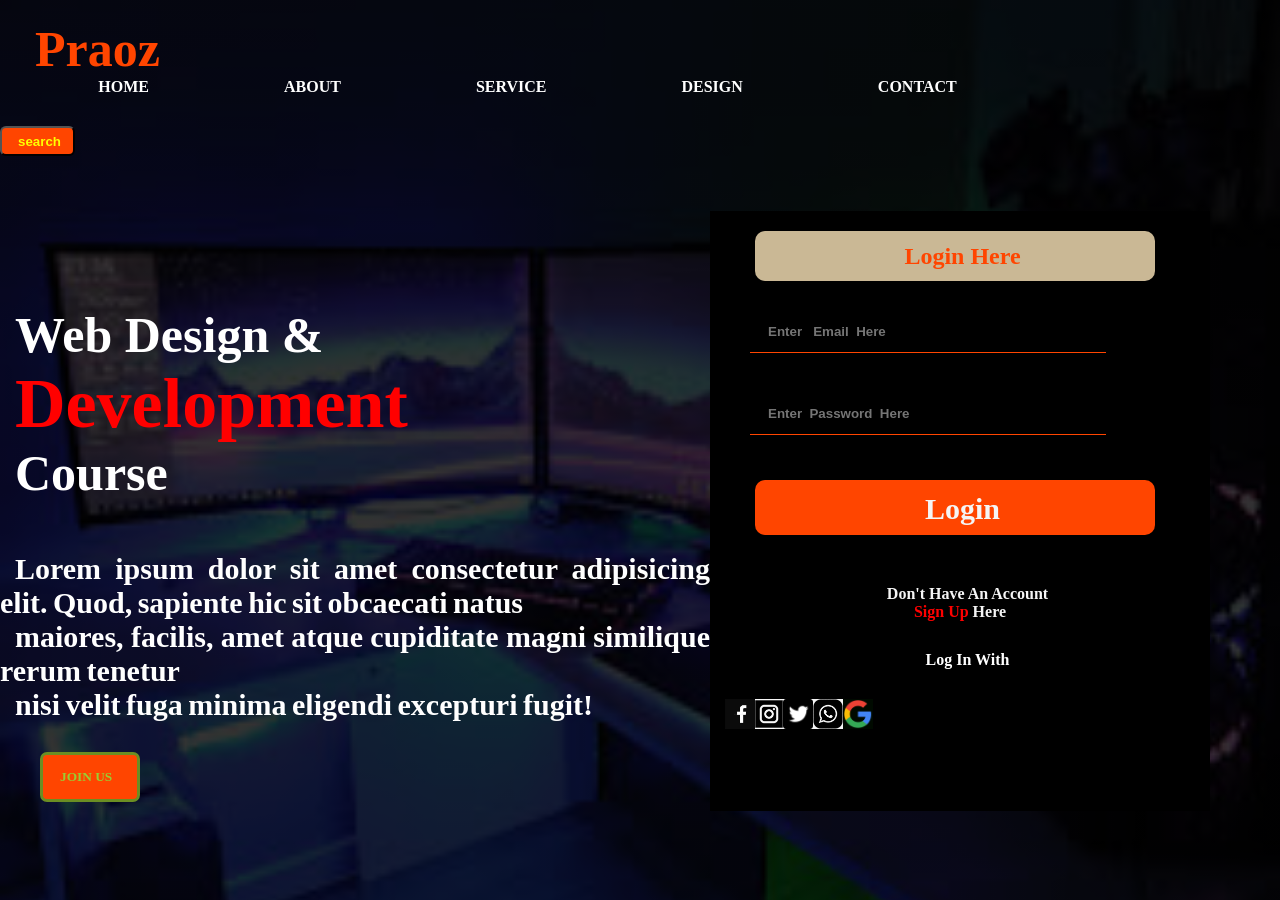
<file: index.html>
<!DOCTYPE html>
<html lang="en">
<head>
  <meta charset="UTF-8">
  <meta http-equiv="X-UA-Compatible" content="adimald website">
  <meta name="viewport" content="adimald website, initial-scale=1.0">
  <title>project</title>
  <link rel="stylesheet" href="project2.css">
</head>
<body>
  <div class="container">
    <div class="bod">
      <h2 class="header1">Praoz</h2>
    </div>

    <div class="list">
      <ul>
        <li>HOME</li>
        <li>ABOUT</li>
        <li>SERVICE</li>
        <li>DESIGN</li>
        <li>CONTACT</li>
      </ul>
    </div>

    <div >
       <input  class="fom "type="text"   name="fom" placeholder= "type in text"  autocomplete="additional-name" >
       <a href="#"><button class="btn">search</button></a>

       <div class="formbox">

         <div class="box1">
           <h2 class="header2">login here</h2>
         </div>
         
          <div class="div1">
            <input class="div1" type="text" nane="div1" placeholder="Enter   Email  Here" autocomplete="additional-name" required >
            <input class="div2" type="password" name="div1" placeholder="Enter  Password  Here" required>
          </div>

          <div class="box2">
            <h3 class="header2">login</h3>
          </div>  

          <div class="acct">
            don't have an account<br> <span class="spn6">sign up</span> here <span class="spn7">Log in with</span>
          </div>
          <footer>
            <div class="image">
              <img src="./images/facebook logo 1.png">
              <img src="./images/instagram logo 1.png">
              <img src="./images/twitter logo1.png">
              <img src="./images/whatsapp logo2.png">
              <img src="./images/google logo 1.png">
            </div>
          </footer>
       </div>
    </div>

    <div class="spn">
      <p>web design & <span class="spn1">development</span> <span class="spn2">course</span></p>
    </div>

    <div class="description">
     <span class="spn3"> Lorem ipsum dolor sit amet consectetur adipisicing elit. Quod,
      sapiente hic sit obcaecati natus</span><span class="spn4"> maiores, facilis, amet atque cupiditate
      magni similique rerum tenetur</span><span class="spn5">nisi velit fuga minima eligendi excepturi fugit!</span>
    </div>
    
    <div><button class="btt">JOIN US</button></div>
  </div>
</body>
</html>
</file>
<file: project2.css>
*{
    padding: 0px;
    margin: 0px;
    text-indent: 15px;
    font-weight: bold;
    text-align:justify ;
}
.container{
    background:linear-gradient(to top, rgba(0,0,0,0.8),rgba(0,0,0,0.8)), url("./images/acer15.jfif") center;
    background-size: cover;
    background-position: center;
    width:100%;
    height: 100vh;
    position: absolute;
    font-weight: bold;
    color: white;
    margin: 0px;
}
.header1{
    color: orangered;
    margin: 20px 0px 0px 20px;
    font-size: 50px;
    font-weight: bold;
}
ul,li{
    display: flex;
    cursor: pointer;
    justify-content: center;
    margin:0px 120px 0px  0px;
}
.list:hover{
    color:orangered;
    text-decoration: underline;
}
 .fom {
    margin:0px 0px 0px 1390px;
    display: inline;
    width: 200px;
    height: 30px;
    padding-right: 10px;
    background-color: seagreen;
    border-radius: 9px;
    border:none;
    background: transparent;
    color: aliceblue;
}
span{
    color:white
}
.btn{
    margin-right: 5px;
    display: inline;
    width: 75px;
    height: 30px;
    padding:1px 15px 1px 1px;
    background-color: orangered;
    color: yellow;
    border-radius: 6px;
}
.btn:hover{
    background-color: palevioletred;
    color:blue;
}
a{
   text-decoration: none;
}
.spn{
    margin-top: 150px;
    font-size: 50px;
    text-transform:capitalize;
    font-family: verdana;
}
.spn1{
    color:red;
    display: block;
    font-size: 70px;
}
.spn2{
    display: block;
}
.description{
    display: block;
    margin-top: 50px;
    word-spacing: -2px;
    font-size: 30px;
}
.spn3{
    display: block;
}
.spn4{
    display: block;
}
.spn5{
    display: block;
}
.formbox{
    width: 500px;
    height: 600px;
    background-color: rgb(0,0,0);
    float: right;
    margin: 85px 70px 0px 0px;
    text-align: justify;
} 
.btt{
    margin: 30px 0px 0px 40px;
    background-color: orangered;
    border-radius: 7px;
    display: block;
    width: 100px;
    height: 50px;
    border: 3px solid olivedrab;
    font-family: verdana;
    padding: 1px 1px 1px 2px;
    color: yellowgreen;
    cursor: pointer;
}
.btt:hover{
    color: blue;
    background-color: palevioletred;
}
.box1{
    background-color: rgb(202, 184, 149);
    position:absolute;
    height: 50px;
    width:400px;
    margin: 20px 0px 0px 45px;
    border-radius: 10px;
}
.header2{
    text-transform: capitalize;
    text-align: center;
    background-size: cover;
    margin-top: 12px;
    color: orangered;
}
h3.header2{
    color: whitesmoke;
    font-size: 30px;
    padding-bottom: 3px;
}
.box2{
    background-color:orangered;
    position:absolute;
    height: 55px;
    width:400px;
    border-radius: 10px;
    margin: 45px 0px 0px 45px;
}
 .div1 input{
    margin: 100px 0px 0px 40px;
    text-transform: capitalize;
    padding: 3px;
    background: transparent;
    width: 350px;
    border-top: none;
    border-right: none;
    border-left: none;
    border-bottom: 1px solid orangered;
    height: 35px;
    display: block; 
    color:whitesmoke
}
/**.div1 input:hover{
    width: 350px;
    transition:width 4s ease-in-out;
    border-bottom: 1px solid orangered;
    box-shadow: 0px 3px 3px 1px white,0px 3px 3px 0px white;
}**/
 input:focus.div1{
    color: white;
}
/**.div1::placeholder{
    color:white;
    outline: none;
}**/
input.div2{
    margin-top: 40px;
}
.acct{
    color: whitesmoke;
    font-weight: bold;
    font-family: verdana;
    text-align: center;
    text-transform: capitalize;
    margin-top: 150px;
}
.spn6{
    color: red;
    text-align: center;
}
.spn7{
    font-variant: normal;
    display: block;
    text-align: center;
    margin-top: 30px;
}
.image{
    display: flex;
    height: 30px;
    width: 50px;
    background: transparent;
    margin:30px 0px 0px 15px; 
}
</file>
